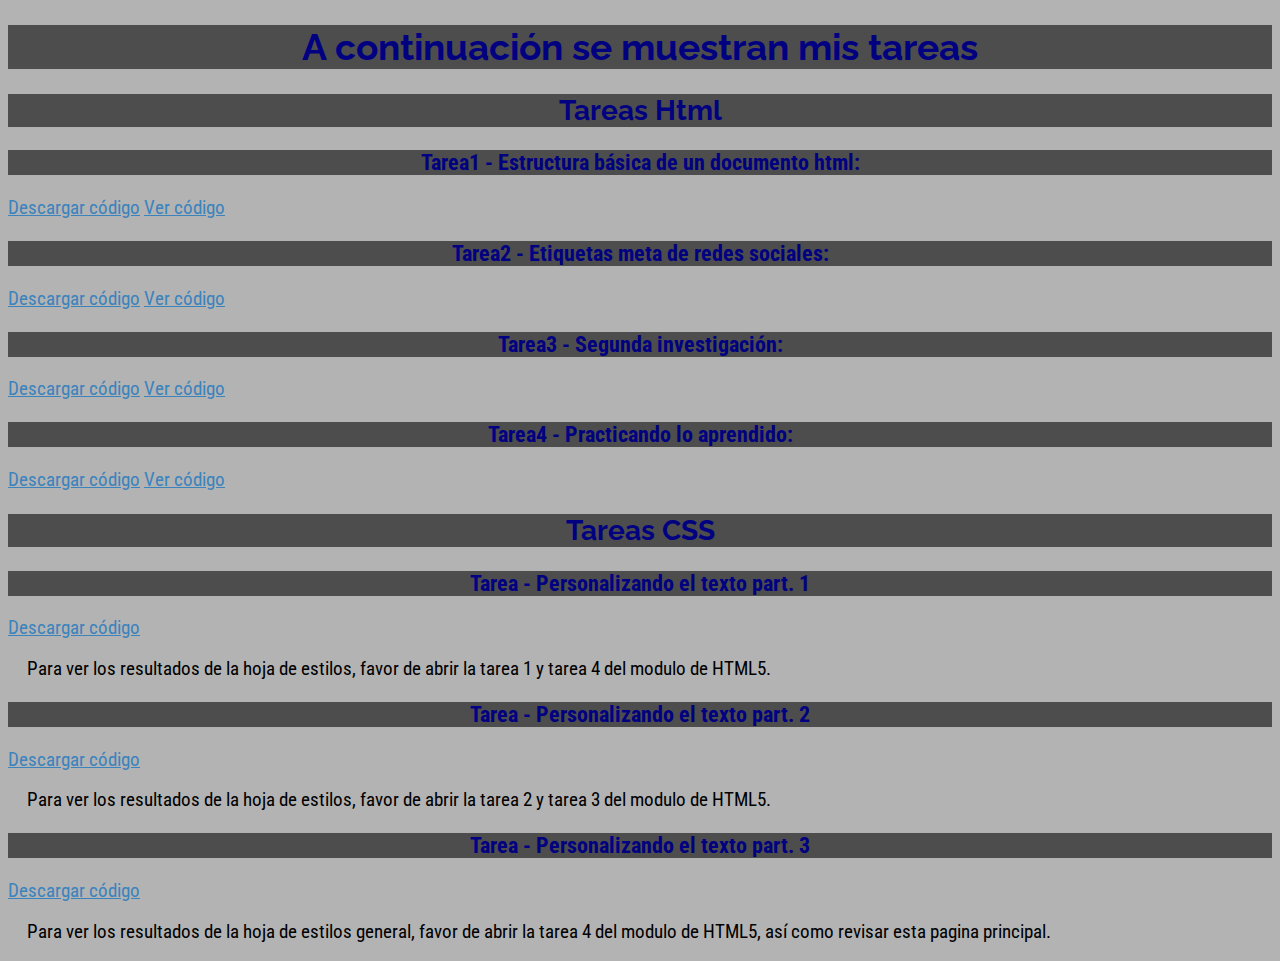
<file: index.html>
<!DOCTYPE html>
<html lang="es">
<head>
    <meta charset="UTF-8">
    <meta http-equiv="X-UA-Compatible" content="IE=edge">
    <meta name="viewport" content="width=device-width, initial-scale=1.0">
    <meta name=”author” content=Antonio Arzola” />
    <meta name=”description” content=”Se muestra la página principal de mi cuenta de github” />

    <!--Invocando mi hoja de estilos-->        
    <link rel="stylesheet" href="1Tareas-html/css/EstilosGeneral.css" />
    <title>Mis Tareas</title>
</head>
<body>
    <h1>
        A continuación se muestran mis tareas
    </h1>


<!--Módulo 1, HTML5-->
    <h2>
Tareas Html
</h2>

<!-- Tarea 1-->
<h3>
    Tarea1 - Estructura básica de un documento html:
</h3>
<a href="1Tareas-html/tarea1index.html" download="" role="button">Descargar código</a>
<a href="1Tareas-html/tarea1index.html">Ver código</a>

<!-- Tarea 2-->
<h3>
    Tarea2 - Etiquetas meta de redes sociales:
</h3>
<a href="1Tareas-html/tarea2index.html" download="" role="button">Descargar código</a>
<a href="1Tareas-html/tarea2index.html">Ver código</a>

<!-- Tarea 3-->
<h3>
    Tarea3 - Segunda investigación:
</h3>
<a href="1Tareas-html/investigacion2.html" download="" role="button">Descargar código</a>
<a href="1Tareas-html/investigacion2.html">Ver código</a>

<!-- Tarea 4-->
<h3>
    Tarea4 - Practicando lo aprendido:
</h3>
<a href="1Tareas-html/tarea2.html" download="" role="button">Descargar código</a>
<a href="1Tareas-html/tarea2.html">Ver código</a>

<!--Módulo 2. Cascading style sheets (CSS)-->
<h2>
    Tareas CSS
    </h2>
    
    <!-- Tarea 1 part.1-->
    <h3>
        Tarea - Personalizando el texto part. 1
    </h3>
    <a href="1Tareas-html/css/PrimeraHoja.css" download="" role="button">Descargar código</a>
    <p>
        Para ver los resultados de la hoja de estilos, favor de abrir la tarea 1 y tarea 4 del modulo de HTML5.
    </p>
    
<!-- Tarea 1 part.2-->
<h3>
    Tarea - Personalizando el texto part. 2
</h3>
<a href="1Tareas-html/css/EstilosGeneral.css" download="" role="button">Descargar código</a>
<p>
    Para ver los resultados de la hoja de estilos, favor de abrir la tarea 2 y tarea 3 del modulo de HTML5.
</p>

<!-- Tarea 2-->
<h3>
    Tarea - Personalizando el texto part. 3
</h3>
<a href="1Tareas-html/css/EstilosGeneral.css" download="" role="button">Descargar código</a>
<p>
    Para ver los resultados de la hoja de estilos general, favor de abrir la tarea 4 del modulo de HTML5, así como revisar esta pagina principal.
</p>

</body>
</html>
</file>
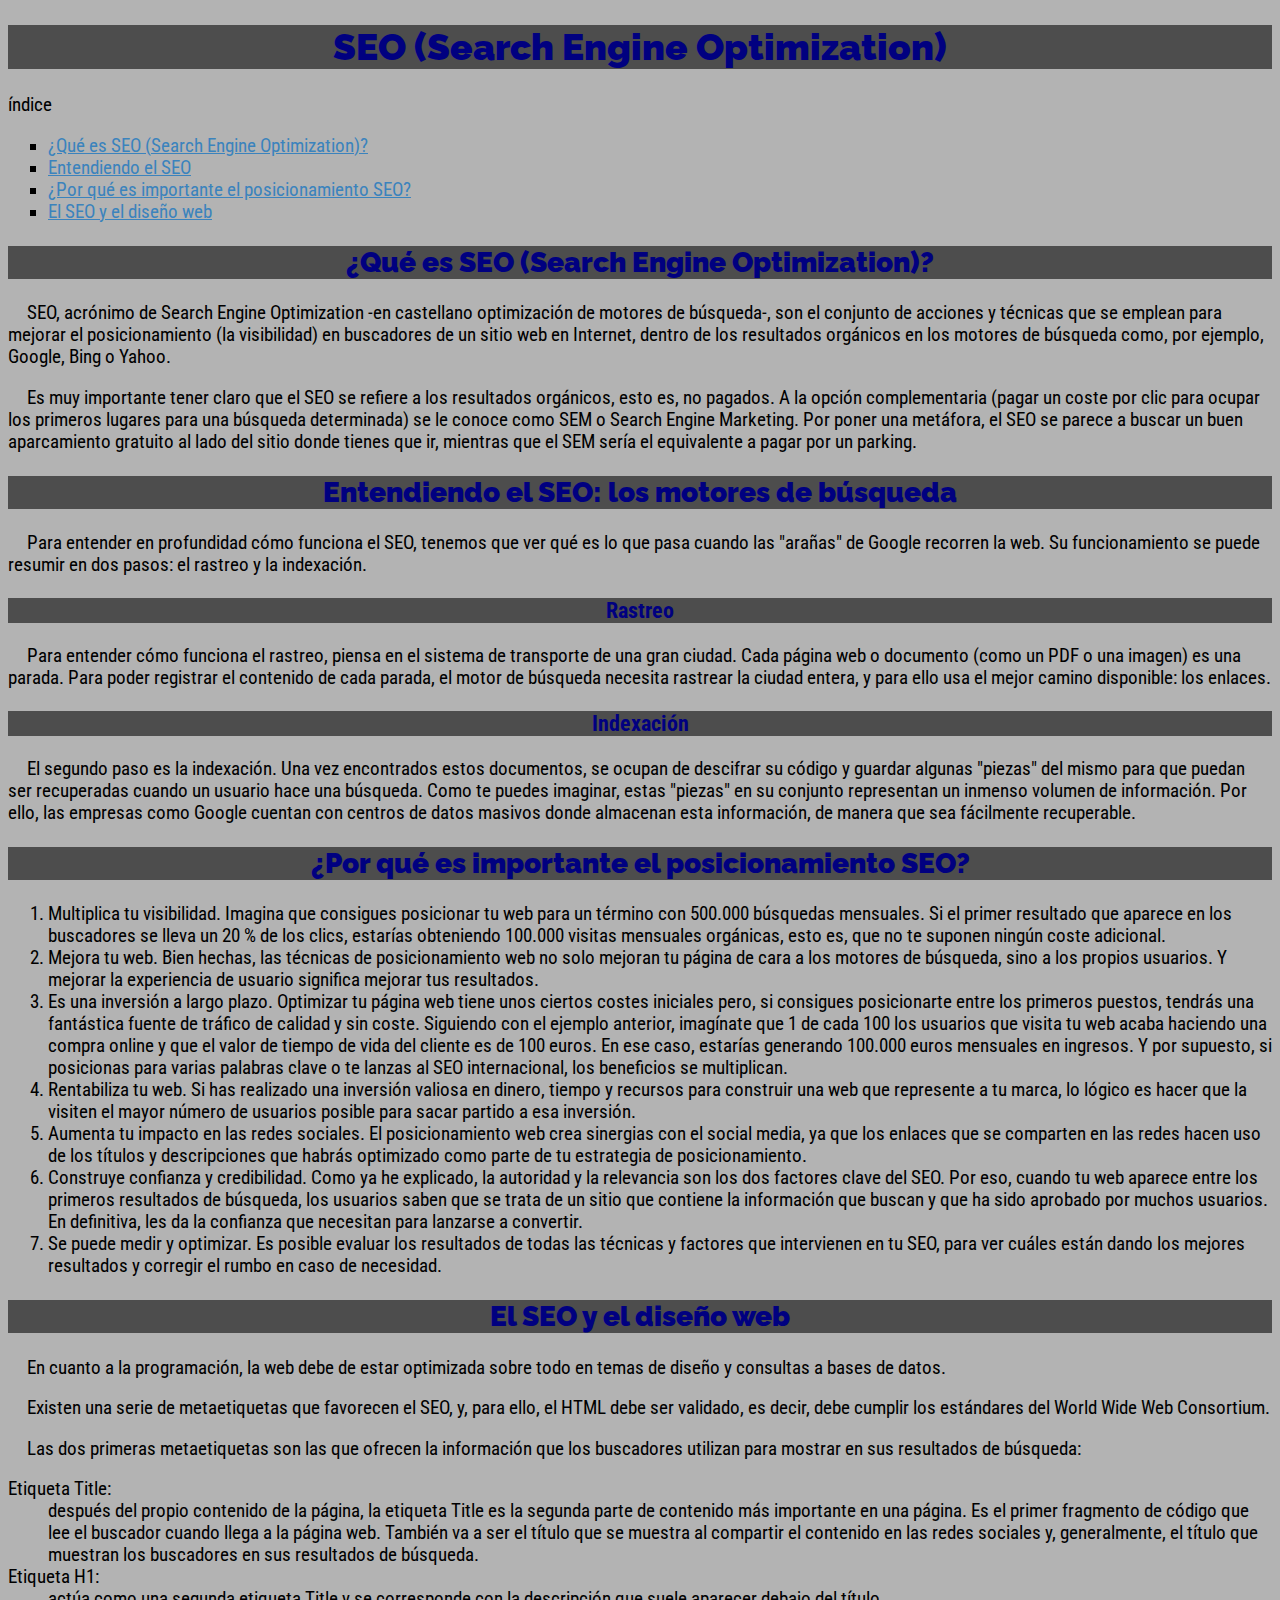
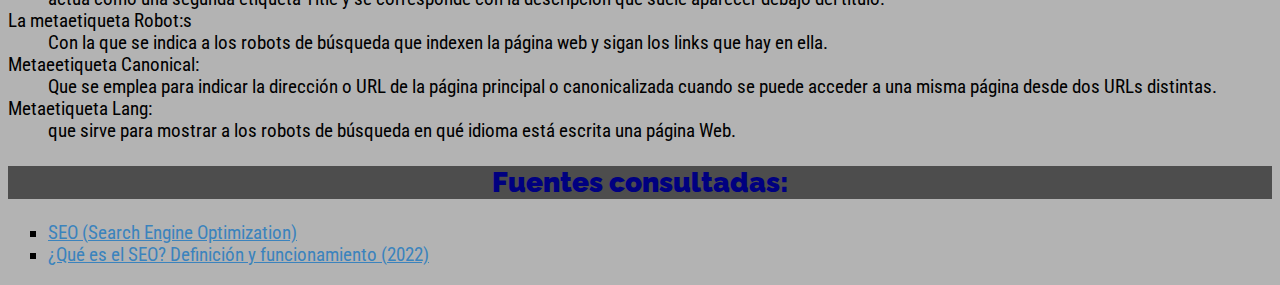
<file: 1Tareas-html/investigacion2.html>
<!DOCTYPE html>
<html lang="es">
<head>
    <meta charset="UTF-8">
    <meta http-equiv="X-UA-Compatible" content="IE=edge">
    <meta name="viewport" content="width=device-width, initial-scale=1.0">
    <meta name=”author” content=Antonio Arzola” />
        <meta name=”description” content=”Se muestra la página de mi investigación sobre los SEO” />

    <!--Invocando mi hoja de estilos-->    
    <link rel="stylesheet" href="css/EstilosGeneral.css"/>
        <title>SEO (Search Engine Optimization)</title>
</head>
<body>
    <header>
<h1>
    <strong>
        SEO (Search Engine Optimization)
    </strong>    
</h1>
índice
<nav>
    <ul>
        <li>
            <a href="#1">
                ¿Qué es SEO (Search Engine Optimization)?
            </a>
        </li>
        <li>
            <a href="#2">
                Entendiendo el SEO
            </a>
        </li>
        <li>
            <a href="#3">
                ¿Por qué es importante el posicionamiento SEO?
            </a>
        </li>
        <li>
            <a href="#4">
                El SEO y el diseño web
            </a>
        </li>       
    </ul>       
</nav>    
</header>
    <main>
<h2 id="1">
    <strong>
        ¿Qué es SEO (Search Engine Optimization)?
    </strong>
</h2>
<p>
    SEO, acrónimo de Search Engine Optimization -en castellano optimización de motores de búsqueda-, son el conjunto de acciones y técnicas que se emplean para mejorar el posicionamiento (la visibilidad) en buscadores de un sitio web en Internet, dentro de los resultados orgánicos en los motores de búsqueda como, por ejemplo, Google, Bing o Yahoo.
</p>    
<p>
    Es muy importante tener claro que el SEO se refiere a los resultados orgánicos, esto es, no pagados. A la opción complementaria (pagar un coste por clic para ocupar los primeros lugares para una búsqueda determinada) se le conoce como SEM o Search Engine Marketing. Por poner una metáfora, el SEO se parece a buscar un buen aparcamiento gratuito al lado del sitio donde tienes que ir, mientras que el SEM sería el equivalente a pagar por un parking.
</p>
<h2 id="2">
    <strong>
    Entendiendo el SEO: los motores de búsqueda
</strong>
</h2>
<p>
    Para entender en profundidad cómo funciona el SEO, tenemos que ver qué es lo que pasa cuando las "arañas" de Google recorren la web. Su funcionamiento se puede resumir en dos pasos: el rastreo y la indexación.
</p>
<h3>
    Rastreo
</h3>
<p>
    Para entender cómo funciona el rastreo, piensa en el sistema de transporte de una gran ciudad. Cada página web o documento (como un PDF o una imagen) es una parada. Para poder registrar el contenido de cada parada, el motor de búsqueda necesita rastrear la ciudad entera, y para ello usa el mejor camino disponible: los enlaces.
</p>
<h3>
    Indexación
</h3>
<p>
    El segundo paso es la indexación. Una vez encontrados estos documentos, se ocupan de descifrar su código y guardar algunas "piezas" del mismo para que puedan ser recuperadas cuando un usuario hace una búsqueda. Como te puedes imaginar, estas "piezas" en su conjunto representan un inmenso volumen de información. Por ello, las empresas como Google cuentan con centros de datos masivos donde almacenan esta información, de manera que sea fácilmente recuperable.
</p>
<h2 id="3">
    <strong>
        ¿Por qué es importante el posicionamiento SEO?
    </strong>
</h2>
<ol>
    <li>
        Multiplica tu visibilidad. Imagina que consigues posicionar tu web para un término con 500.000 búsquedas mensuales. Si el primer resultado que aparece en los buscadores se lleva un 20 % de los clics, estarías obteniendo 100.000 visitas mensuales orgánicas, esto es, que no te suponen ningún coste adicional.
    </li>
<li>
    Mejora tu web. Bien hechas, las técnicas de posicionamiento web no solo mejoran tu página de cara a los motores de búsqueda, sino a los propios usuarios. Y mejorar la experiencia de usuario significa mejorar tus resultados.
</li>
<li>
    Es una inversión a largo plazo. Optimizar tu página web tiene unos ciertos costes iniciales pero, si consigues posicionarte entre los primeros puestos, tendrás una fantástica fuente de tráfico de calidad y sin coste. Siguiendo con el ejemplo anterior, imagínate que 1 de cada 100 los usuarios que visita tu web acaba haciendo una compra online y que el valor de tiempo de vida del cliente es de 100 euros. En ese caso, estarías generando 100.000 euros mensuales en ingresos. Y por supuesto, si posicionas para varias palabras clave o te lanzas al SEO internacional, los beneficios se multiplican.
</li>
<li>
    Rentabiliza tu web. Si has realizado una inversión valiosa en dinero, tiempo y recursos para construir una web que represente a tu marca, lo lógico es hacer que la visiten el mayor número de usuarios posible para sacar partido a esa inversión.
</li>
<li>
    Aumenta tu impacto en las redes sociales. El posicionamiento web crea sinergias con el social media, ya que los enlaces que se comparten en las redes hacen uso de los títulos y descripciones que habrás optimizado como parte de tu estrategia de posicionamiento.
</li>
<li>
    Construye confianza y credibilidad. Como ya he explicado, la autoridad y la relevancia son los dos factores clave del SEO. Por eso, cuando tu web aparece entre los primeros resultados de búsqueda, los usuarios saben que se trata de un sitio que contiene la información que buscan y que ha sido aprobado por muchos usuarios. En definitiva, les da la confianza que necesitan para lanzarse a convertir.
</li>
<li>
    Se puede medir y optimizar. Es posible evaluar los resultados de todas las técnicas y factores que intervienen en tu SEO, para ver cuáles están dando los mejores resultados y corregir el rumbo en caso de necesidad.
</li>
</ol>

<h2 id="4">
    <strong>
        El SEO y el diseño web
    </strong>
</h2>
<p>
    En cuanto a la programación, la web debe de estar optimizada sobre todo en temas de diseño y consultas a bases de datos.
</p>
<p>
    Existen una serie de metaetiquetas que favorecen el SEO, y, para ello, el HTML debe ser validado, es decir, debe cumplir los estándares del World Wide Web Consortium.
</p>
<p>
    Las dos primeras metaetiquetas son las que ofrecen la información que los buscadores utilizan para mostrar en sus resultados de búsqueda:
</p>
<dl>
    <dt>
        Etiqueta Title: 
    </dt>
<dd>
    después del propio contenido de la página, la etiqueta Title es la segunda parte de contenido más importante en una página. Es el primer fragmento de código que lee el buscador cuando llega a la página web. También va a ser el título que se muestra al compartir el contenido en las redes sociales y, generalmente, el título que muestran los buscadores en sus resultados de búsqueda.
</dd>
<dt>
    Etiqueta H1: 
</dt>
<dd>
    actúa como una segunda etiqueta Title y se corresponde con la descripción que suele aparecer debajo del título.
</dd>
<dt>
    La metaetiqueta Robot:s
</dt>
<dd>
    Con la que se indica a los robots de búsqueda que indexen la página web y sigan los links que hay en ella.
</dd>
<dt>
    Metaeetiqueta Canonical:
</dt>
<dd>
    Que se emplea para indicar la dirección o URL de la página principal o canonicalizada cuando se puede acceder a una misma página desde dos URLs distintas.
</dd>
<dt>
    Metaetiqueta Lang:
</dt>
<dd>
    que sirve para mostrar a los robots de búsqueda en qué idioma está escrita una página Web.
</dd>
</dl>
</dl>
</main>
    <footer>
        <h2>
            <strong>
                Fuentes consultadas:
            </strong>
        </h2>
    <ul>
        <li>
            <a href="https://www.eleconomista.es/diccionario-de-economia/seo-search-engine-opt">
                SEO (Search Engine Optimization)
            </a>
        </li>
    <li>
        <a href="https://www.cyberclick.es/que-es/seo">
            ¿Qué es el SEO? Definición y funcionamiento (2022)
        </a>
    </li>
    </ul>
    </footer>
</body>
</html>
</file>
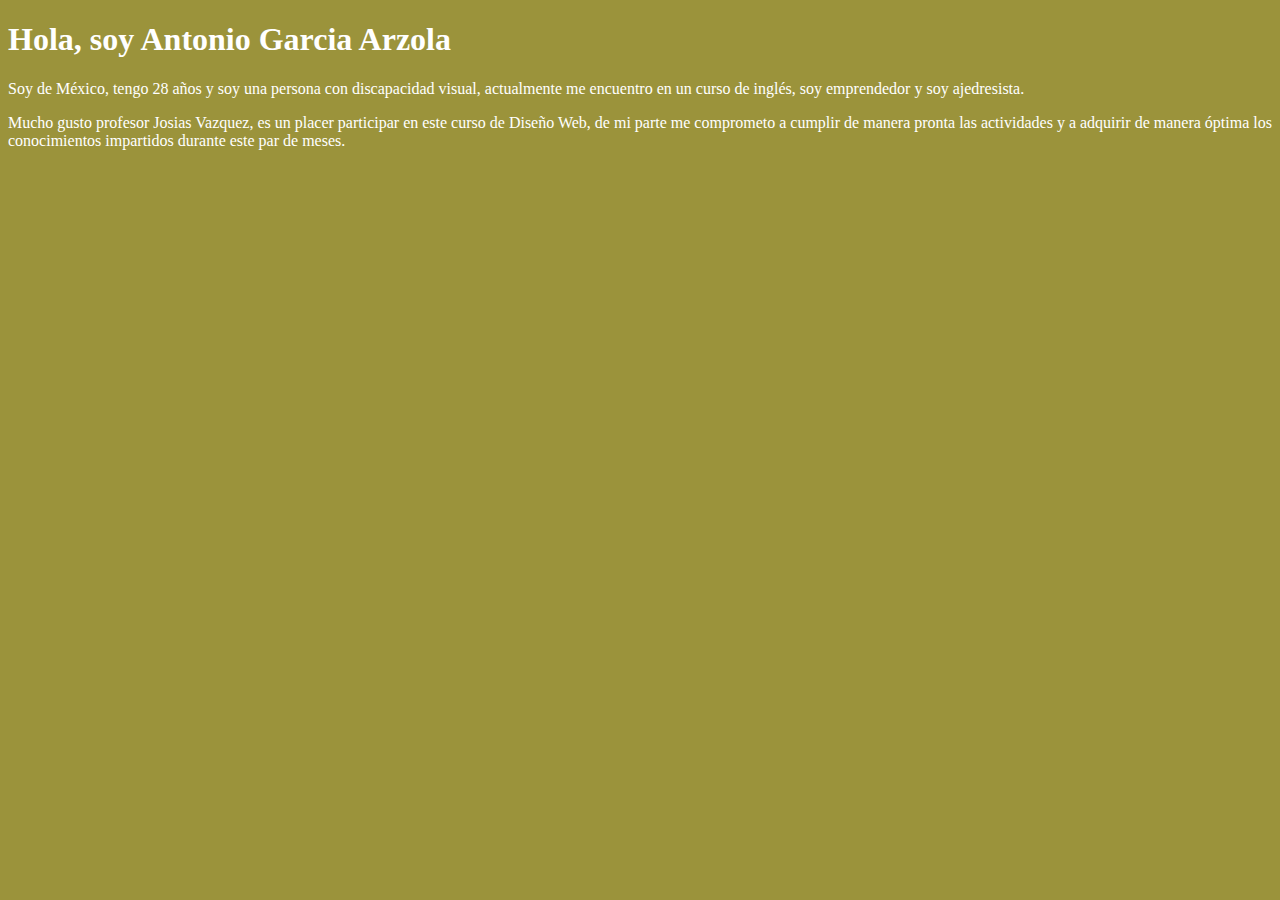
<file: 1Tareas-html/tarea1index.html>
<!DOCTYPE html>
<html lang="es">

<!-- Aqui comienza el head-->
<head>
    <meta charset="UTF-8">
        <meta name="viewport" content="width=device-width, initial-scale=1.0">

        <!--Invocando mi hoja de estilos-->        
        <link rel="stylesheet" href="css/PrimeraHoja.css" />
        <title>Mi presentación</title>
</head>

<!-- Aquí comienza el body-->
<body>
    <h1 class="text-center">
Hola, soy Antonio Garcia Arzola
    </h1>
<p>
    Soy de México, tengo 28 años y soy una persona con discapacidad visual, actualmente me encuentro en un curso de inglés, soy emprendedor y soy ajedresista.
</p>

    <p>
    Mucho gusto profesor Josias Vazquez, es un placer participar en este curso 
    de Diseño Web, de mi parte me comprometo a cumplir de manera pronta las actividades 
    y a adquirir de manera óptima los conocimientos impartidos durante este par de meses.  
</p>
</body>
</html>
</file>
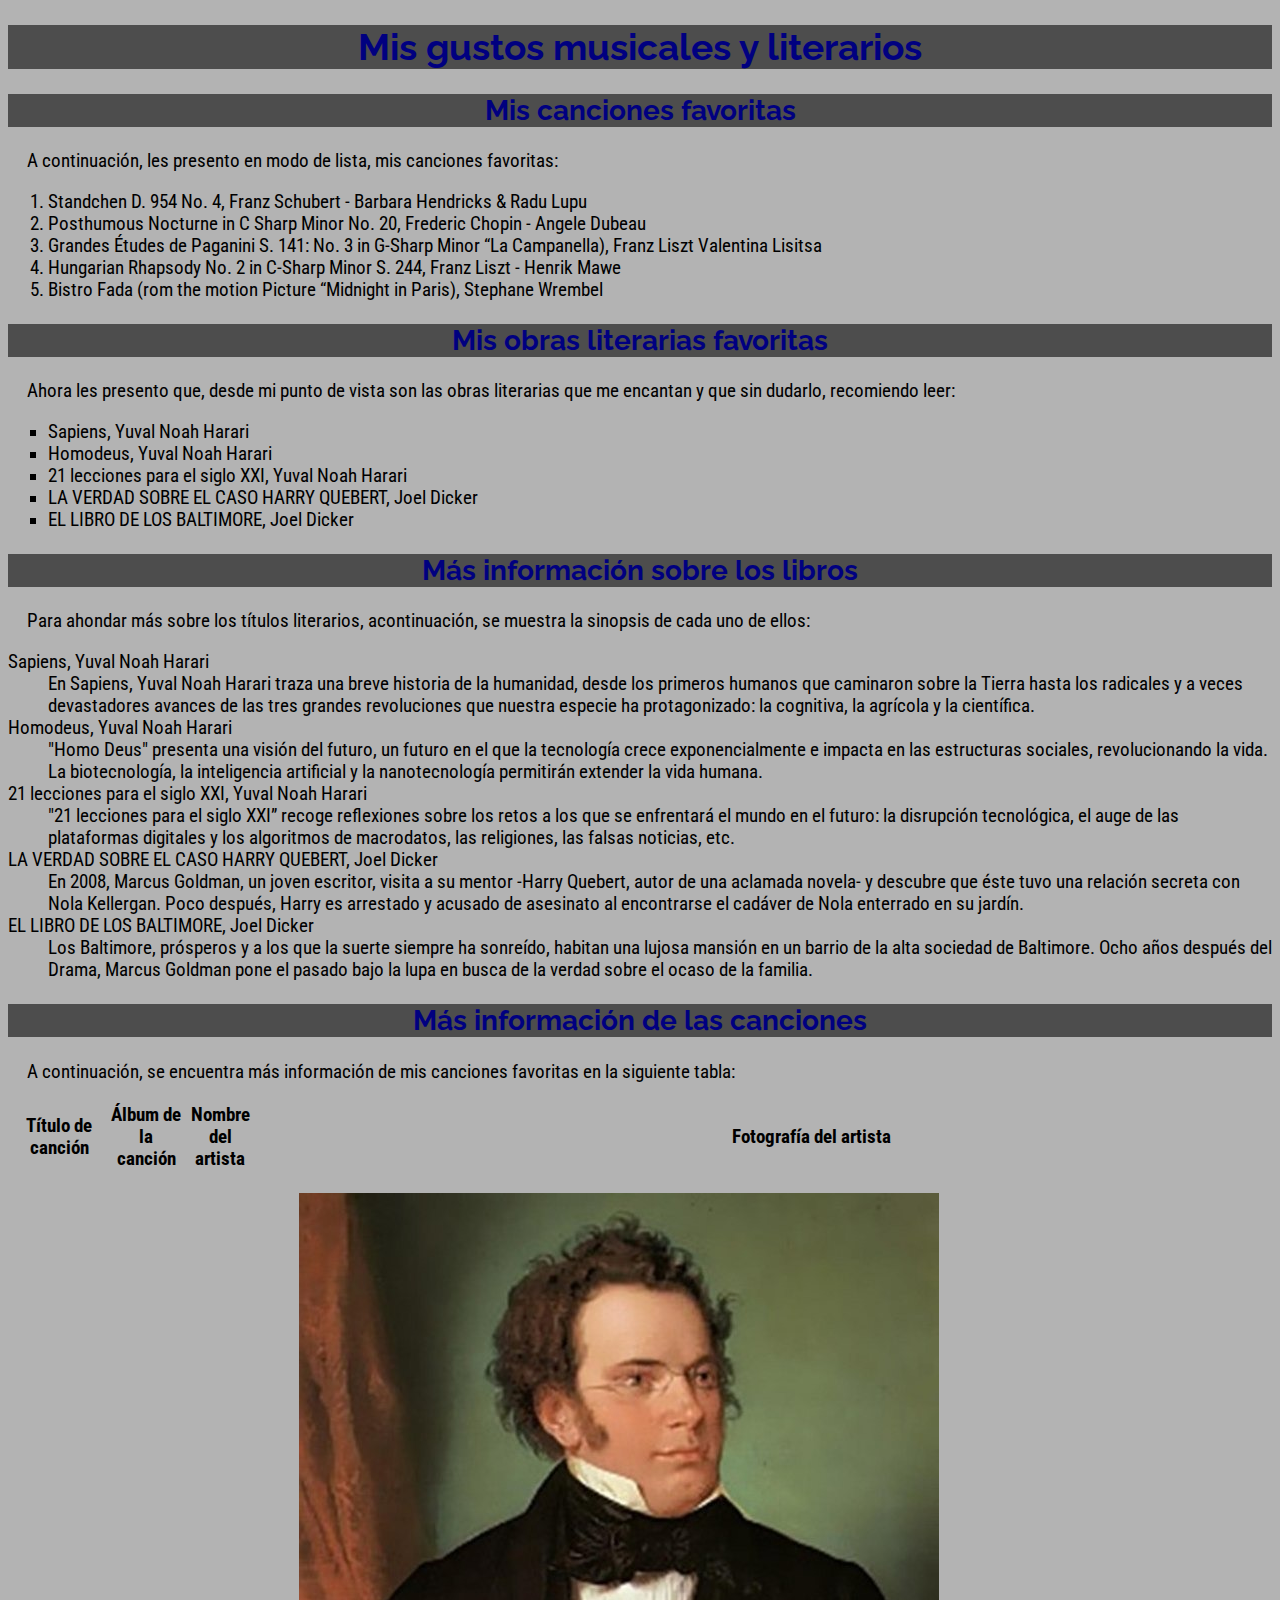
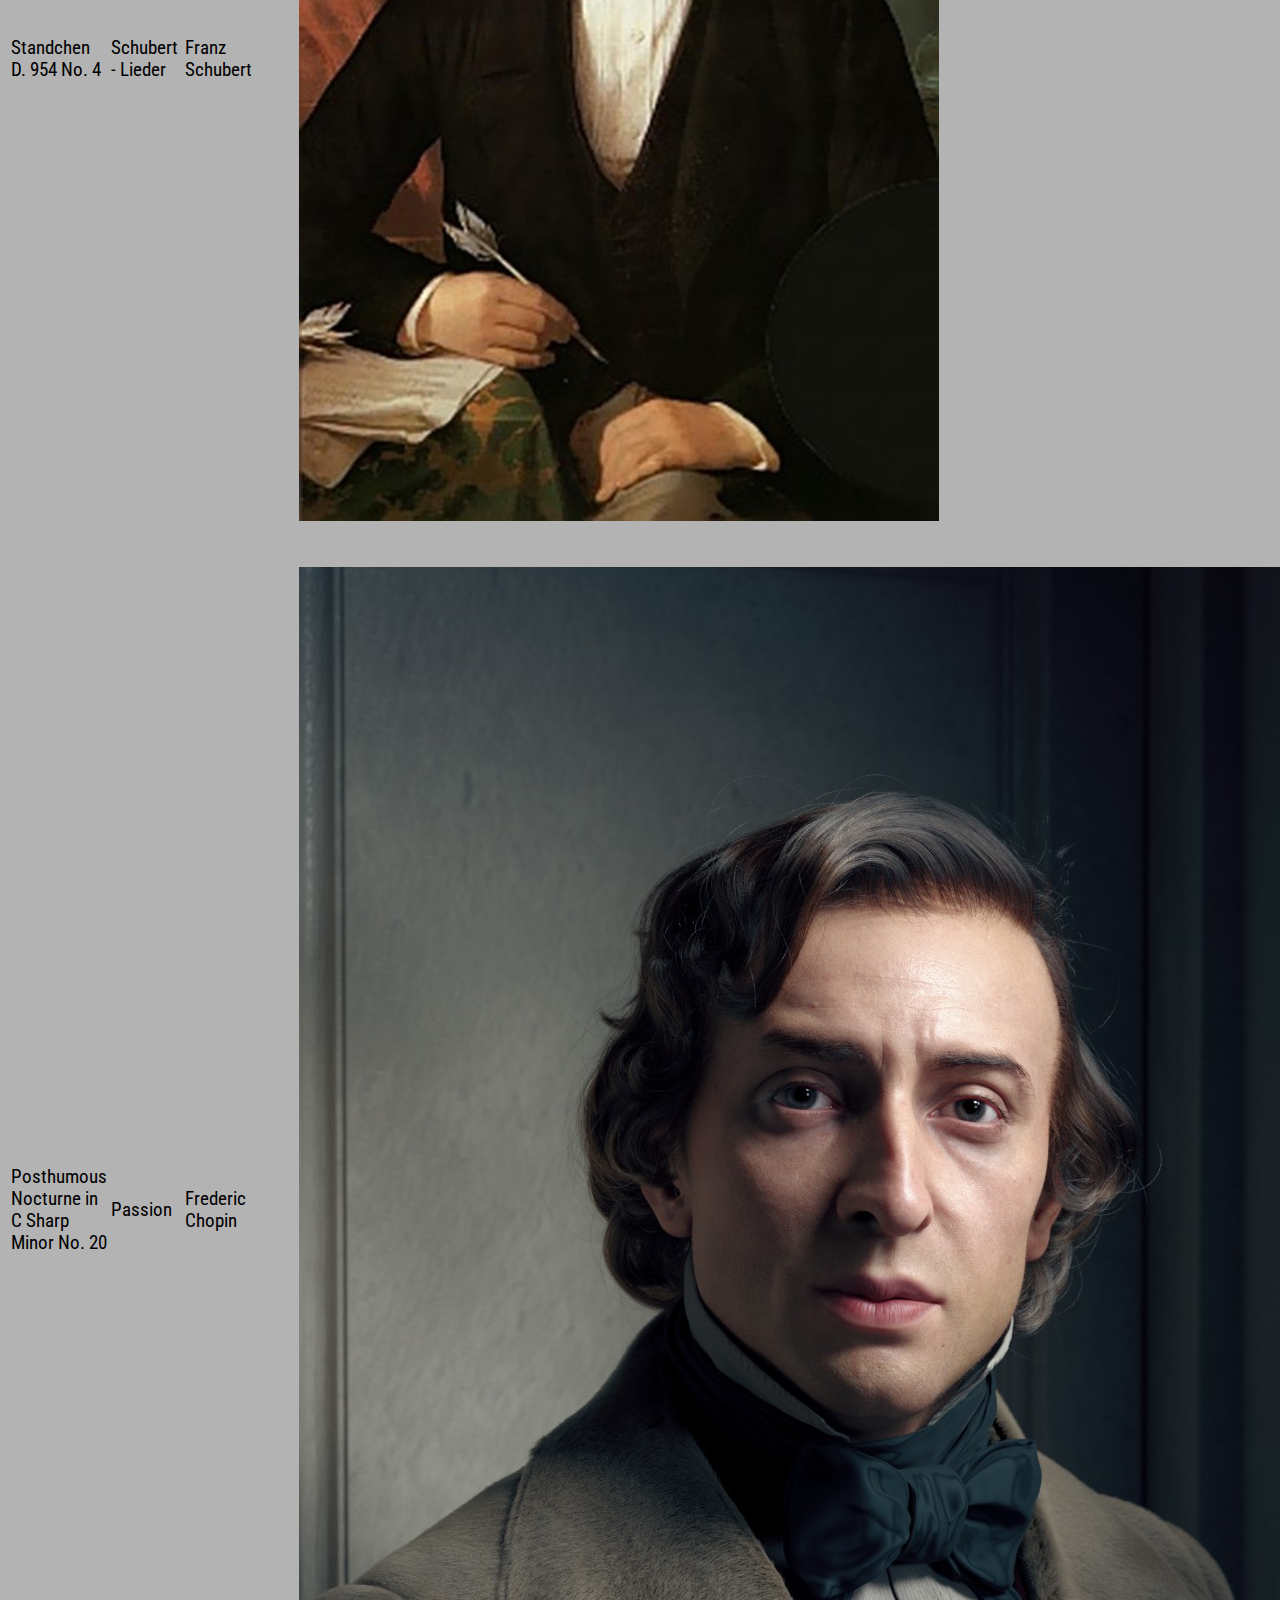
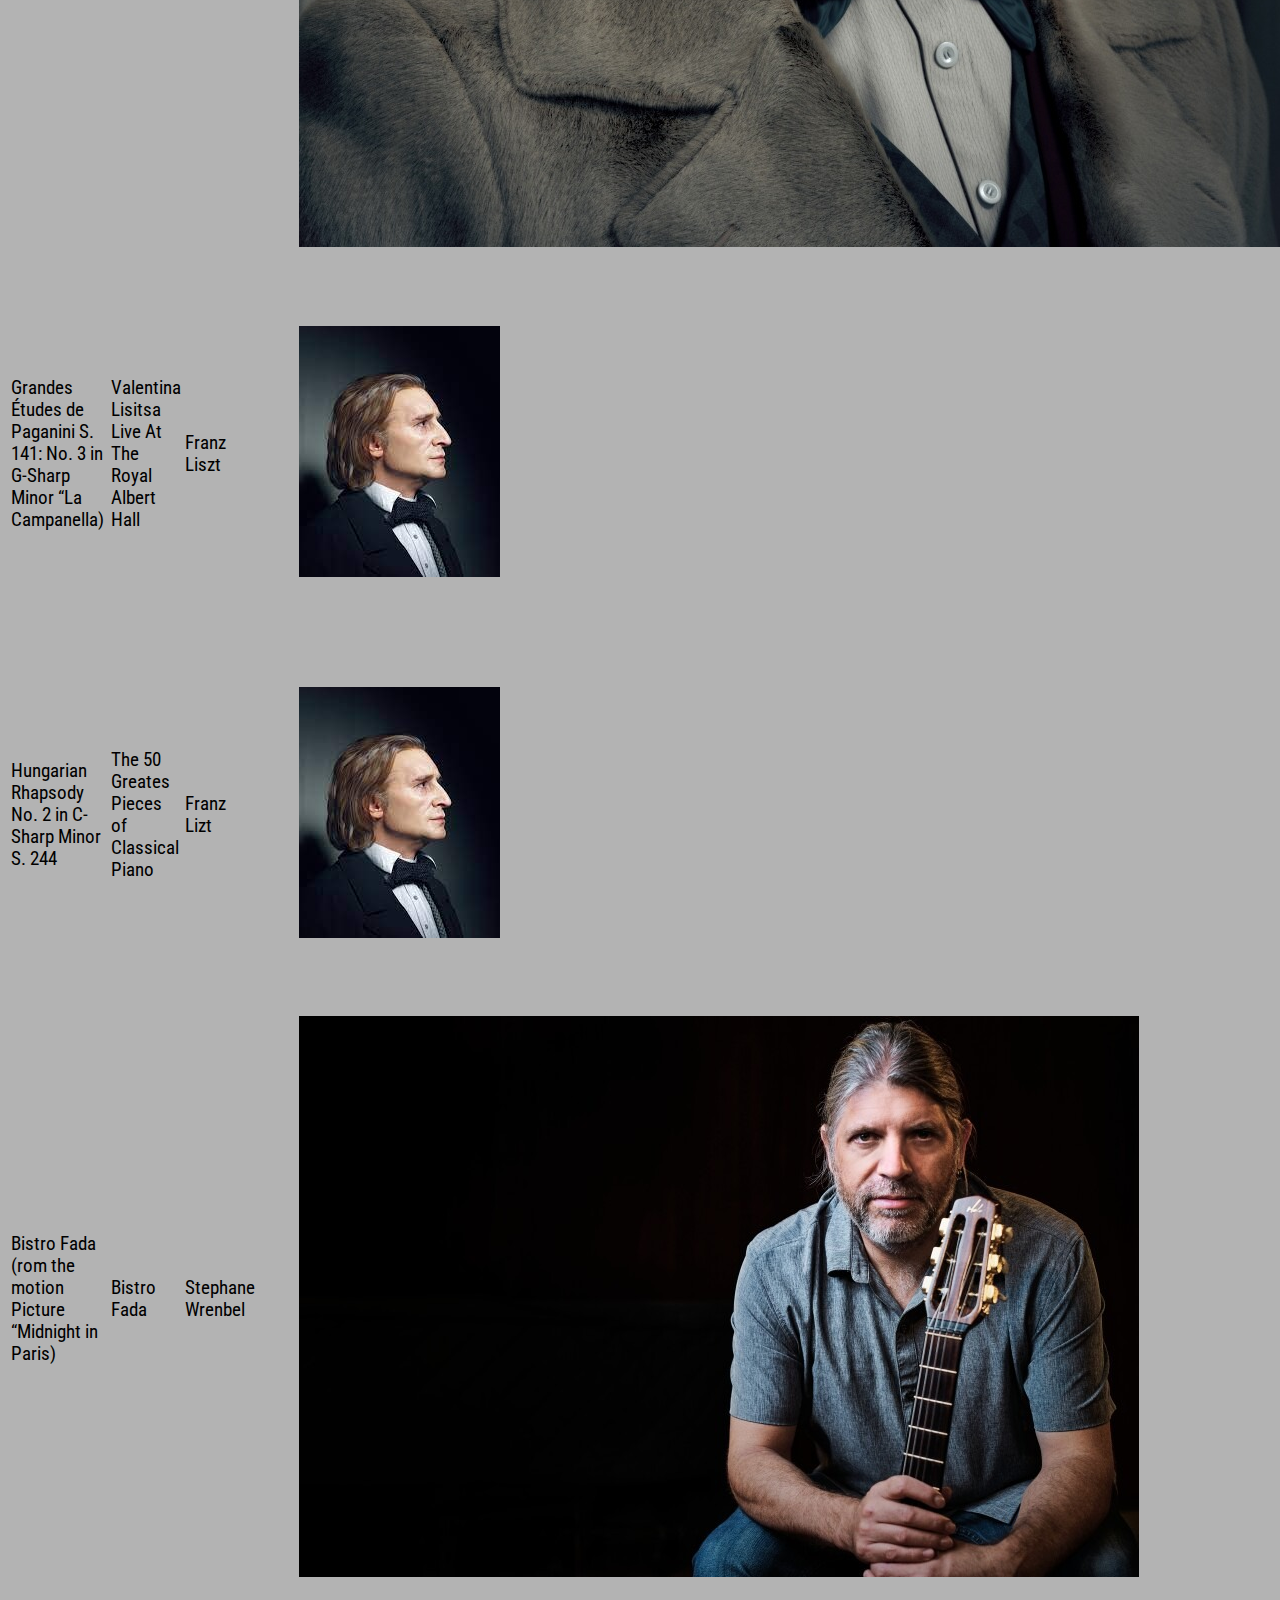
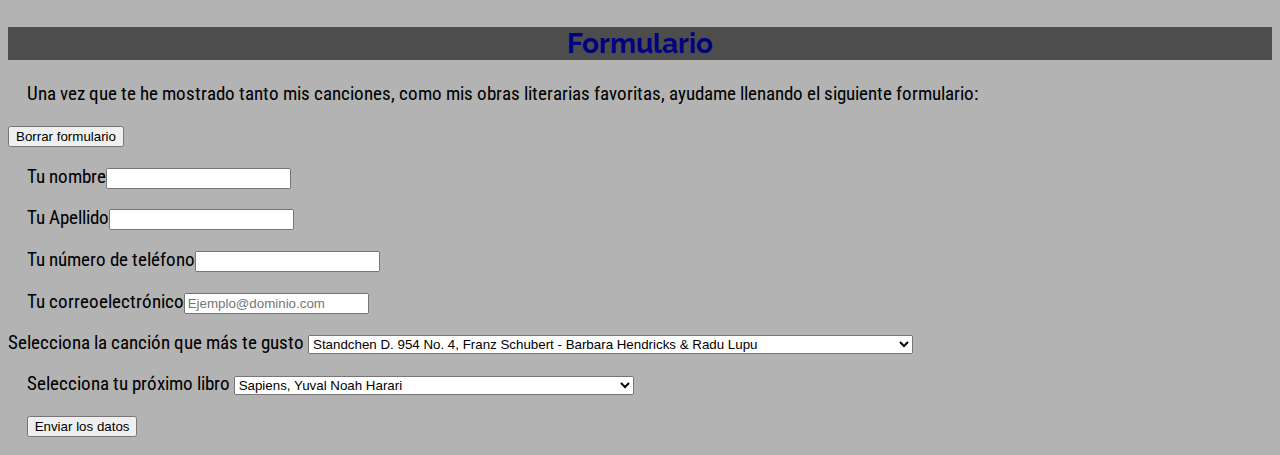
<file: 1Tareas-html/tarea2.html>
<!DOCTYPE html>
<html lang="es">
<head>
    <meta charset="UTF-8">
    <meta http-equiv="X-UA-Compatible" content="IE=edge">
    <meta name="viewport" content="width=device-width, initial-scale=1.0">
    <meta name=”author” content=Antonio Arzola” />
        <meta name=”description” content=”Se muestra mi Tarea 2 del módulo 1 html” />

    <!--Invocando mi hoja de estilos-->        
    <link rel="stylesheet" href="css/EstilosGeneral.css" />
        
        <title>Tarea 2</title>
</head>
<body>
    <h1>
        Mis gustos musicales y literarios
    </h1>
<h2>
    Mis canciones favoritas
</h2>
    <p>
A continuación, les presento en modo de lista, mis canciones favoritas:  
</p>

<!--Lista ordenada-->
<ol>
    <li>
        Standchen D. 954 No. 4, Franz Schubert - Barbara Hendricks & Radu Lupu
    </li>
<li>
    Posthumous Nocturne in C Sharp Minor No. 20, Frederic Chopin - Angele Dubeau  
</li>
<li>
    Grandes Études de Paganini S. 141: No. 3 in G-Sharp Minor “La Campanella), Franz Liszt Valentina Lisitsa
</li>
<li>
    Hungarian Rhapsody No. 2 in C-Sharp Minor S. 244, Franz Liszt - Henrik Mawe
</li>
<li>
    Bistro Fada (rom the motion Picture “Midnight in Paris), Stephane Wrembel
</li>
</ol>

<h2>
    Mis obras literarias favoritas
</h2>
<p>
Ahora les presento que, desde mi punto de vista son las obras literarias que me encantan y que sin dudarlo, recomiendo leer:
</p>
<!--Lista Desordenada-->
<ul>
    <li>
        Sapiens, Yuval Noah Harari  
    </li>
<li>
    Homodeus, Yuval Noah Harari 
</li>
<li>
    21 lecciones para el siglo XXI, Yuval Noah Harari 
</li>
<li>
    LA VERDAD SOBRE EL CASO HARRY QUEBERT, Joel Dicker
</li>
<li>
    EL LIBRO DE LOS BALTIMORE, Joel Dicker
</li>
</ul>

<h2>
    Más información sobre los libros
</h2>
<p>
    Para ahondar más sobre los títulos literarios, acontinuación, se muestra la sinopsis de cada uno de ellos:
</p>
<!--Lista descriptiva-->
<dl>
    <dt>
        Sapiens, Yuval Noah Harari  
    </dt>
<dd>
    En Sapiens, Yuval Noah Harari traza una breve historia de la humanidad, desde los primeros humanos que caminaron sobre la Tierra hasta los radicales y a veces devastadores avances de las tres grandes revoluciones que nuestra especie ha protagonizado: la cognitiva, la agrícola y la científica.
</dd>
<dt>
    Homodeus, Yuval Noah Harari 
</dt>
<dd>
    "Homo Deus" presenta una visión del futuro, un futuro en el que la tecnología crece exponencialmente e impacta en las estructuras sociales, revolucionando la vida. La biotecnología, la inteligencia artificial y la nanotecnología permitirán extender la vida humana.
</dd>
<dt>
    21 lecciones para el siglo XXI, Yuval Noah Harari 
</dt>
<dd>
    "21 lecciones para el siglo XXI” recoge reflexiones sobre los retos a los que se enfrentará el mundo en el futuro: la disrupción tecnológica, el auge de las plataformas digitales y los algoritmos de macrodatos, las religiones, las falsas noticias, etc.
</dd>
<dt>
    LA VERDAD SOBRE EL CASO HARRY QUEBERT, Joel Dicker
</dt>
<dd>
    En 2008, Marcus Goldman, un joven escritor, visita a su mentor -Harry Quebert, autor de una aclamada novela- y descubre que éste tuvo una relación secreta con Nola Kellergan. Poco después, Harry es arrestado y acusado de asesinato al encontrarse el cadáver de Nola enterrado en su jardín.
</dd>
<dt>
    EL LIBRO DE LOS BALTIMORE, Joel Dicker
</dt>
<dd>
    Los Baltimore, prósperos y a los que la suerte siempre ha sonreído, habitan una lujosa mansión en un barrio de la alta sociedad de Baltimore. Ocho años después del Drama, Marcus Goldman pone el pasado bajo la lupa en busca de la verdad sobre el ocaso de la familia.
</dd>
</dl>

<h2>
    Más información de las canciones
</h2>
<p>
    A continuación, se encuentra más información de mis canciones favoritas en la siguiente tabla:
</p>

<!--Tabla-->
<table>
    <thead>
<tr>
    <th scope="col">
        Título de canción
    </th>
<th scope="col">
    Álbum de la canción
</th>
<th scope="col">
    Nombre del artista
</th>
<th scope="col">
    Fotografía del artista
</th>
<th scope="col">
    Vídeo de la canción en youtube 
</th>
</tr>
    </thead>
<tbody>
<tr>
    <td>
        Standchen D. 954 No. 4
    </td>
<td>
    Schubert - Lieder
</td>
<td>
    Franz Schubert 
</td>
<td>
    <figure>
    <img src="img/FransSchubert.jpg" class="d-block w-100" alt="Se observa un retrato de Franz Schubert, el cual está sentado de lado en una silla, en frente de una mesa, el cual está recargado sobre su lado derecho y sosteniendo una pluma, sobre la mesa hay una partitura" />
</figure>
</td>
<td>
    <figure>
    <iframe width="560" height="315" src="https://www.youtube.com/embed/DkrCF4MrLXE" title="YouTube video player" frameborder="0" allow="accelerometer; autoplay; clipboard-write; encrypted-media; gyroscope; picture-in-picture" allowfullscreen></iframe>
</figure>
</td>
</tr>
<tr>
    <td>
        Posthumous Nocturne in C Sharp Minor No. 20
    </td>
<td>
Passion    
</td>
<td>
    Frederic Chopin 
</td>
<td>
    <figure>
    <img src="img/FredericChopin.jpg" class="d-block w-100" alt="Se muestra el retrato de Frederic Chopin, el cual esta vestido de gala, tiene cabello color castaño al cuelloy barba partida, sus ojos son de color azul." />
</figure>
</td>
<td>
<figure>
    <iframe width="560" height="315" src="https://www.youtube.com/embed/K307q5WuCF0" title="YouTube video player" frameborder="0" allow="accelerometer; autoplay; clipboard-write; encrypted-media; gyroscope; picture-in-picture" allowfullscreen></iframe>
</figure>
</td>
</tr>
<tr>
    <td>
        Grandes Études de Paganini S. 141: No. 3 in G-Sharp Minor “La Campanella)
    </td>
<td>
    Valentina Lisitsa Live At The Royal Albert Hall 
</td>
<td>
    Franz Liszt 
</td>
<td>
    <figure>
        <img src="img/Framzliszt.jpg" class="d-block w-100" alt="Se observa un retrato de Franz Liszt, el cual está vestido de gala, con un moño a cuadros, cabello largo castaño claro peinado hacia atrás y es de tez clara." />
    </figure>
</td>
<td>
    <figure>
        <iframe width="560" height="315" src="https://www.youtube.com/embed/dBwEXRz3A40" title="YouTube video player" frameborder="0" allow="accelerometer; autoplay; clipboard-write; encrypted-media; gyroscope; picture-in-picture" allowfullscreen></iframe>
    </figure>
</td>
</tr>
<tr>
    <td>
        Hungarian Rhapsody No. 2 in C-Sharp Minor S. 244
    </td>
<td>
    The 50 Greates Pieces of Classical Piano 
</td>
<td>
    Franz Lizt
</td>
<td>
    <figure>
        <img src="img/Framzliszt.jpg" class="d-block w-100" alt="Se observa un retrato de Franz Liszt, el cual está vestido de gala, con un moño a cuadros, cabello largo castaño claro peinado hacia atrás y es de tez clara."/>
    </figure>
</td>
<td>
    <figure>
        <iframe width="560" height="315" src="https://www.youtube.com/embed/i1FkLoydrJU" title="YouTube video player" frameborder="0" allow="accelerometer; autoplay; clipboard-write; encrypted-media; gyroscope; picture-in-picture" allowfullscreen></iframe>
    </figure>
</td>
</tr>
<tr>
    <td>
        Bistro Fada (rom the motion Picture “Midnight in Paris)
    </td>
<td>
    Bistro Fada
</td>
<td>
    Stephane Wrenbel     
</td>
<TD>
    <figure>
        <img src="img/StephaneWrembrel.jpg" class="d-block w-100" alt="Se observa una foto de Stephane Wrembel, sentado de frente sobre un banco, el cual sujeta su guitarra del mástil, la cual es de cafe oscuro, esta vestido de jeans y una camisa de botones azul oscuro, es de cabello canoso y lleva el cabello recogido por una coleta y tiene barba cerrada."/>
    </figure>
</TD>
<td>
    <figure>
        <iframe width="560" height="315" src="https://www.youtube.com/embed/SWLJXnmzIDo" title="YouTube video player" frameborder="0" allow="accelerometer; autoplay; clipboard-write; encrypted-media; gyroscope; picture-in-picture" allowfullscreen></iframe>
    </figure>
</td>
</tr>
</tbody>
</table>

<h2>
    Formulario
</h2>
<p>
    Una vez que te he mostrado tanto mis canciones, como mis obras literarias favoritas, ayudame llenando el siguiente formulario:
</p>

<!--Formulario-->
<form>
    <input type="reset" value="Borrar formulario" />
    <p>
        <label>Tu nombre<input type="text" name="nombre" /></label>
    </p>    
    <p>
        <label>Tu Apellido<input type="text" name="apellido" /></label>
    </p>    
    <p>    
    <label>Tu número de teléfono<input type="tel name="telefono"></label>
</p>   
<p>
<p>
    <label>Tu correoelectrónico<input type="email" name="correo" placeholder="Ejemplo@dominio.com"></label>
</p>        

<label>Selecciona la canción que más te gusto
<select name="cancion">
<option selected>Standchen D. 954 No. 4, Franz Schubert - Barbara Hendricks & Radu Lupu</option>
<option>Posthumous Nocturne in C Sharp Minor No. 20, FFrederic Chopin - Angele Dubeau</option>
<option>Grandes Études de Paganini S. 141: No. 3 in G-Sharp Minor “La Campanella), ranz Liszt Valentina </option>
<option>Hungarian Rhapsody No. 2 in C-Sharp Minor S. 244, Franz Liszt - Henrik Mawe</option>
<option>Bistro Fada (rom the motion Picture “Midnight in Paris), Stephane Wrembel</option>
</select>
</label>
</p>
<p>
    <label>Selecciona tu próximo libro
<select name="libro">
<option selected>Sapiens, Yuval Noah Harari</option>
<option>Homodeus, Yuval Noah Harari</option>
<option>21 lecciones para el siglo XXI, Yuval Noah Harari</option>
<option>LA VERDAD SOBRE EL CASO HARRY QUEBERT, Joel Dicker</option>
<option>EL LIBRO DE LOS BALTIMORE, Joel Dicker</option>
</select>
    </label>
</p>
<p>
    <input type="submit" value="Enviar los datos" />
</p>
</form>
</body>
</html>
</file>
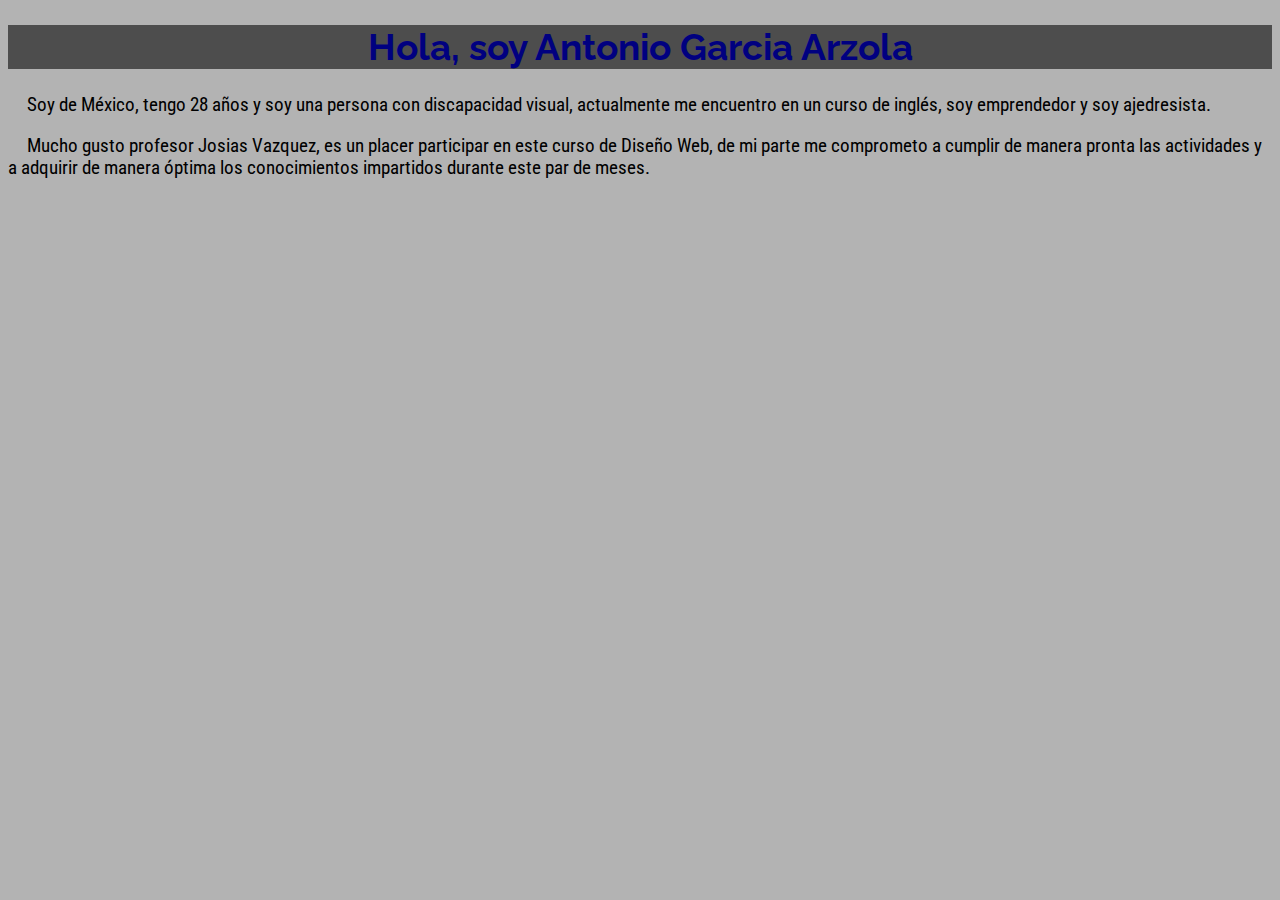
<file: 1Tareas-html/tarea2index.html>
<!DOCTYPE html>
<html lang="es">

<!-- Aqui comienza el head-->
<head>
    <meta charset="UTF-8">
        <meta name="viewport" content="width=device-width, initial-scale=1.0">
        <meta name=”author” content=Antonio Arzola” />
        <meta name=”description” content=”Esta página es mi presentación en html para el curso de diseño web” />

        <!-- Metatag opengraf -->
 
    <meta property=”og:type” content=”article” />
    <meta property=”og:title” content=”Mi perfil de Facebook” />
    <meta property=”og:description” content=”Se muestra mi perfil de la red social Facebook” />
    <meta property=”og:image” content=”LINK A LA IMAGEN DESTACADA” />
    <meta property=”og:url” content=”https://www.facebook.com/antoniogarciaarzola” />
    <meta property=”og:site_name” content=”Antonio Garcia Arzola” />

<!-- Metatag twitter cards-->

    <meta name=”twitter:title” content=”Mi perfil de Twitter”>
    <meta name=”twitter:description” content=”Se muestra mi perfil en la red social Twitter”>
    <meta name=”twitter:image” content=”LINK A LA IMAGEN DESTACADA”>
    <meta name=”twitter:site” content=”@antonio_garzola”>
    <meta name=”twitter:creator” content=”@antonio_garzola”>

    <!--Invocando mi hoja de estilos-->    
    <link rel="stylesheet" href="css/EstilosGeneral.css"/>
    <title>Mi presentación</title>
</head>

<!-- Aquí comienza el body-->
<body>
    <h1 class="text-center">
Hola, soy Antonio Garcia Arzola
    </h1>
<p>
    Soy de México, tengo 28 años y soy una persona con discapacidad visual, actualmente me encuentro en un curso de inglés, soy emprendedor y soy ajedresista.
</p>

    <p>
    Mucho gusto profesor Josias Vazquez, es un placer participar en este curso 
    de Diseño Web, de mi parte me comprometo a cumplir de manera pronta las actividades 
    y a adquirir de manera óptima los conocimientos impartidos durante este par de meses.  
</p>

</body>
</html>
</file>
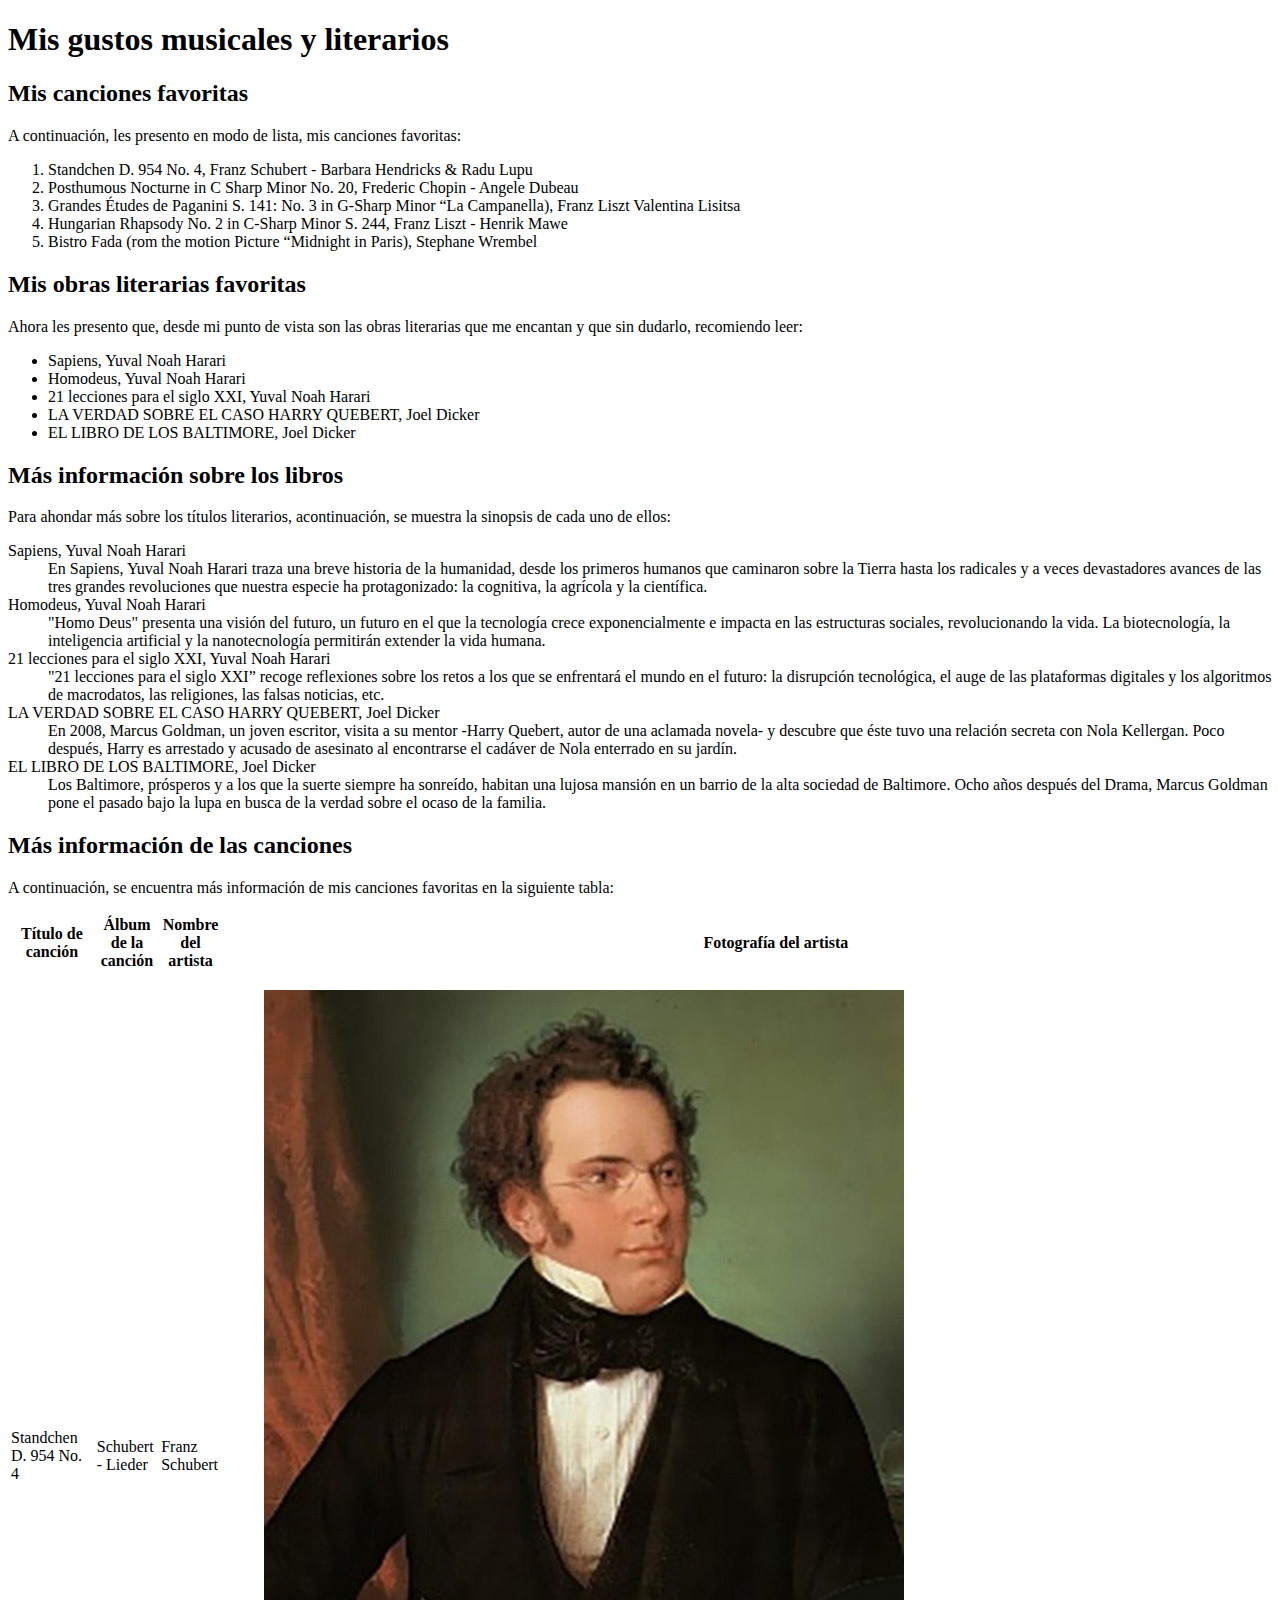
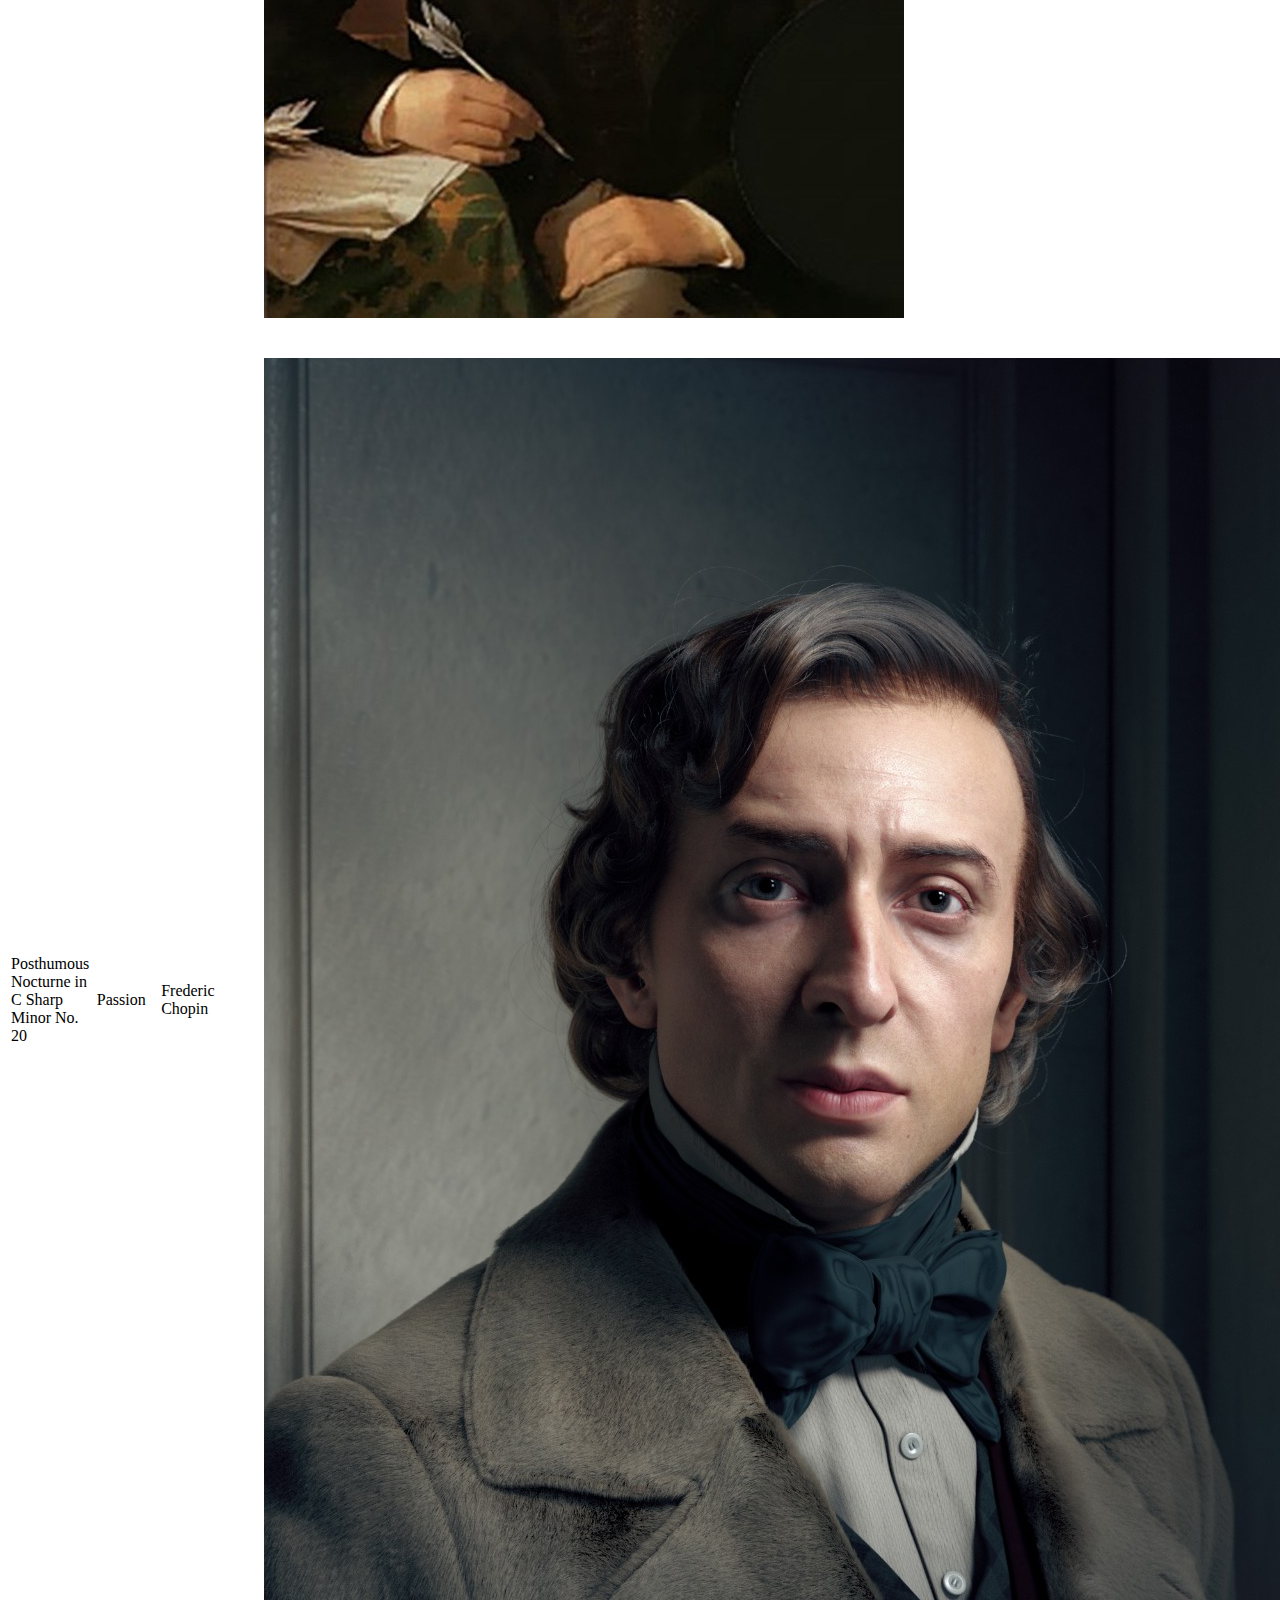
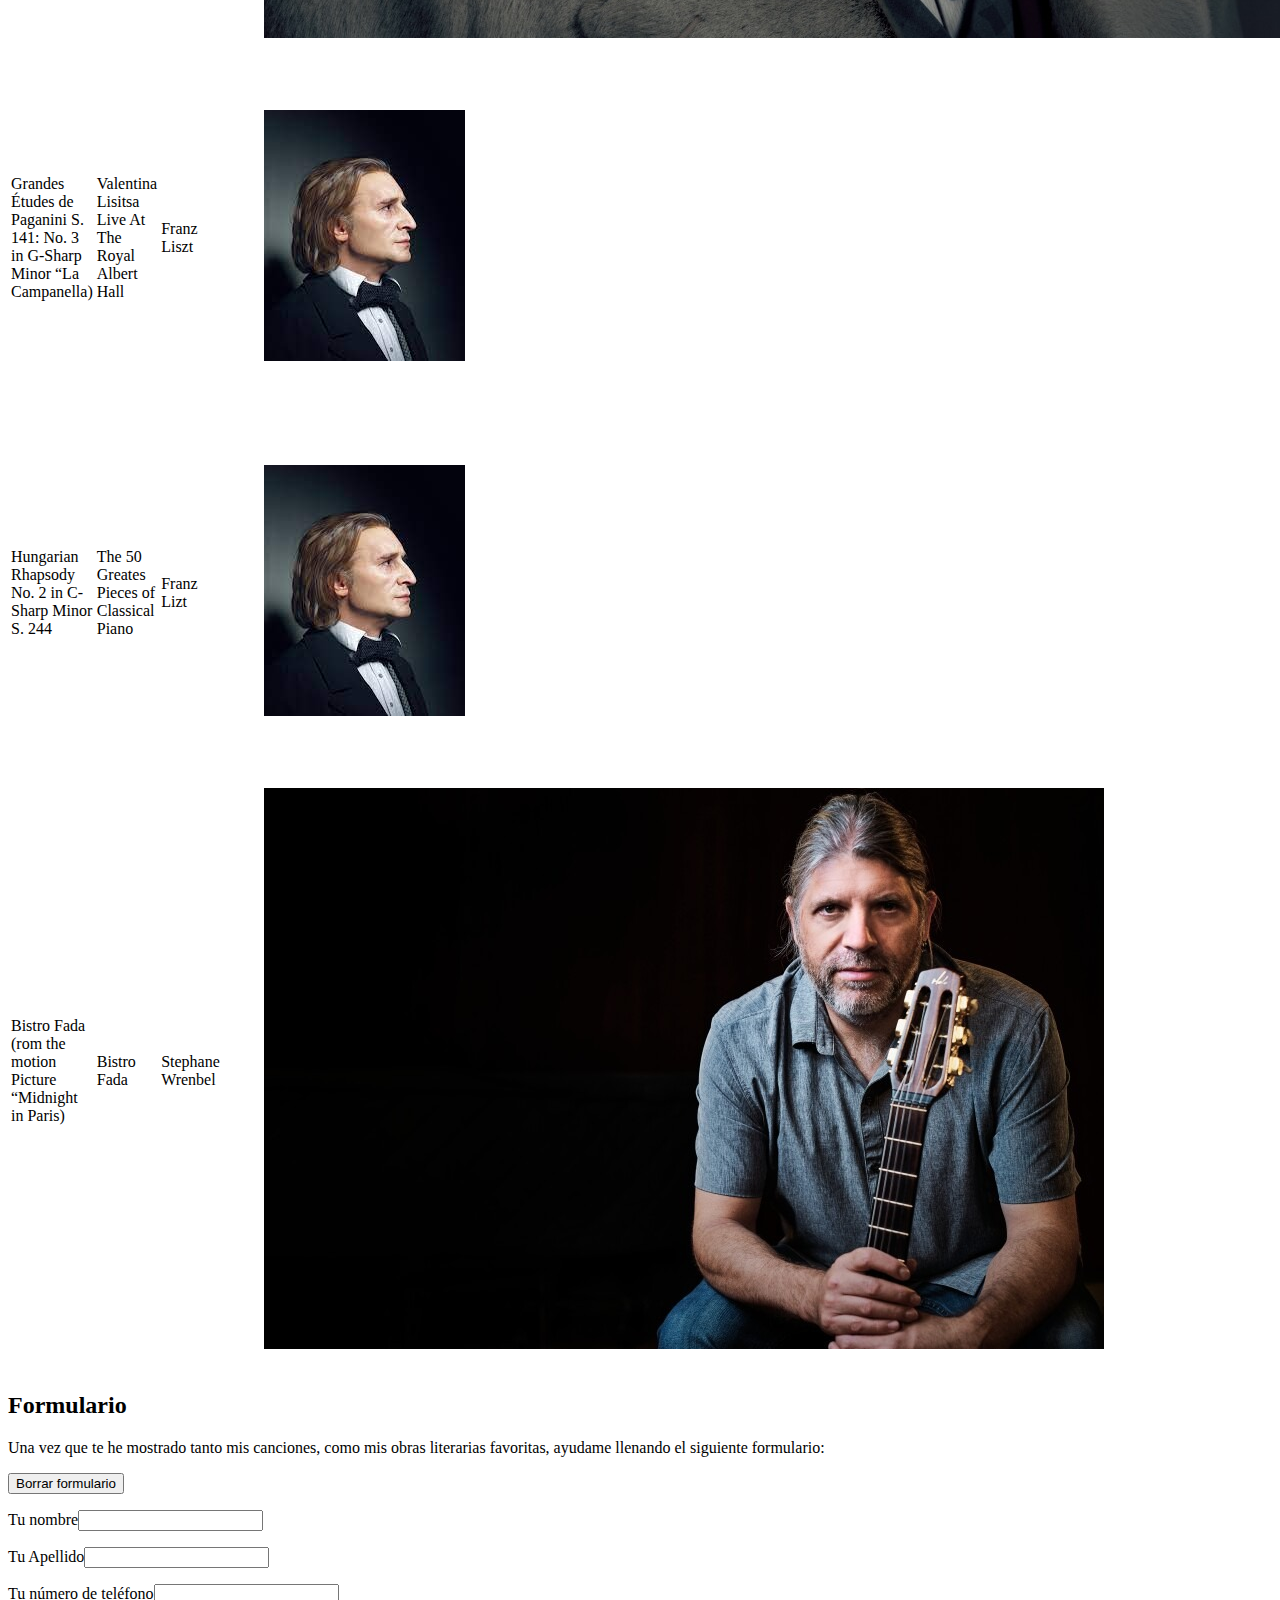
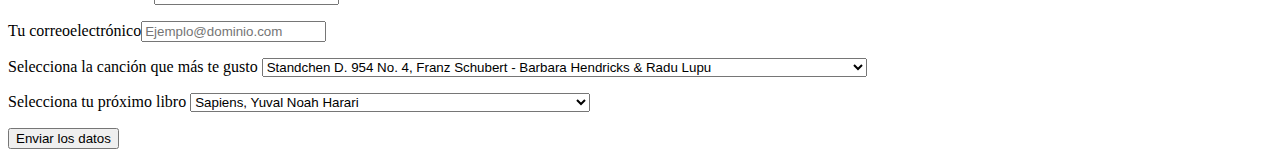
<file: 1Tareas-html/tarea2/tarea2.html>
<!DOCTYPE html>
<html lang="es">
<head>
    <meta charset="UTF-8">
    <meta http-equiv="X-UA-Compatible" content="IE=edge">
    <meta name="viewport" content="width=device-width, initial-scale=1.0">
    <meta name=”author” content=Antonio Arzola” />
        <meta name=”description” content=”Se muestra mi Tarea 2 del módulo 1 html” />

    <title>Tarea 2</title>
</head>
<body>
    <h1>
        Mis gustos musicales y literarios
    </h1>
<h2>
    Mis canciones favoritas
</h2>
    <p>
A continuación, les presento en modo de lista, mis canciones favoritas:  
</p>

<!--Lista ordenada-->
<ol>
    <li>
        Standchen D. 954 No. 4, Franz Schubert - Barbara Hendricks & Radu Lupu
    </li>
<li>
    Posthumous Nocturne in C Sharp Minor No. 20, Frederic Chopin - Angele Dubeau  
</li>
<li>
    Grandes Études de Paganini S. 141: No. 3 in G-Sharp Minor “La Campanella), Franz Liszt Valentina Lisitsa
</li>
<li>
    Hungarian Rhapsody No. 2 in C-Sharp Minor S. 244, Franz Liszt - Henrik Mawe
</li>
<li>
    Bistro Fada (rom the motion Picture “Midnight in Paris), Stephane Wrembel
</li>
</ol>

<h2>
    Mis obras literarias favoritas
</h2>
<p>
Ahora les presento que, desde mi punto de vista son las obras literarias que me encantan y que sin dudarlo, recomiendo leer:
</p>
<!--Lista Desordenada-->
<ul>
    <li>
        Sapiens, Yuval Noah Harari  
    </li>
<li>
    Homodeus, Yuval Noah Harari 
</li>
<li>
    21 lecciones para el siglo XXI, Yuval Noah Harari 
</li>
<li>
    LA VERDAD SOBRE EL CASO HARRY QUEBERT, Joel Dicker
</li>
<li>
    EL LIBRO DE LOS BALTIMORE, Joel Dicker
</li>
</ul>

<h2>
    Más información sobre los libros
</h2>
<p>
    Para ahondar más sobre los títulos literarios, acontinuación, se muestra la sinopsis de cada uno de ellos:
</p>
<!--Lista descriptiva-->
<dl>
    <dt>
        Sapiens, Yuval Noah Harari  
    </dt>
<dd>
    En Sapiens, Yuval Noah Harari traza una breve historia de la humanidad, desde los primeros humanos que caminaron sobre la Tierra hasta los radicales y a veces devastadores avances de las tres grandes revoluciones que nuestra especie ha protagonizado: la cognitiva, la agrícola y la científica.
</dd>
<dt>
    Homodeus, Yuval Noah Harari 
</dt>
<dd>
    "Homo Deus" presenta una visión del futuro, un futuro en el que la tecnología crece exponencialmente e impacta en las estructuras sociales, revolucionando la vida. La biotecnología, la inteligencia artificial y la nanotecnología permitirán extender la vida humana.
</dd>
<dt>
    21 lecciones para el siglo XXI, Yuval Noah Harari 
</dt>
<dd>
    "21 lecciones para el siglo XXI” recoge reflexiones sobre los retos a los que se enfrentará el mundo en el futuro: la disrupción tecnológica, el auge de las plataformas digitales y los algoritmos de macrodatos, las religiones, las falsas noticias, etc.
</dd>
<dt>
    LA VERDAD SOBRE EL CASO HARRY QUEBERT, Joel Dicker
</dt>
<dd>
    En 2008, Marcus Goldman, un joven escritor, visita a su mentor -Harry Quebert, autor de una aclamada novela- y descubre que éste tuvo una relación secreta con Nola Kellergan. Poco después, Harry es arrestado y acusado de asesinato al encontrarse el cadáver de Nola enterrado en su jardín.
</dd>
<dt>
    EL LIBRO DE LOS BALTIMORE, Joel Dicker
</dt>
<dd>
    Los Baltimore, prósperos y a los que la suerte siempre ha sonreído, habitan una lujosa mansión en un barrio de la alta sociedad de Baltimore. Ocho años después del Drama, Marcus Goldman pone el pasado bajo la lupa en busca de la verdad sobre el ocaso de la familia.
</dd>
</dl>

<h2>
    Más información de las canciones
</h2>
<p>
    A continuación, se encuentra más información de mis canciones favoritas en la siguiente tabla:
</p>

<!--Tabla-->
<table>
    <thead>
<tr>
    <th scope="col">
        Título de canción
    </th>
<th scope="col">
    Álbum de la canción
</th>
<th scope="col">
    Nombre del artista
</th>
<th scope="col">
    Fotografía del artista
</th>
<th scope="col">
    Vídeo de la canción en youtube 
</th>
</tr>
    </thead>
<tbody>
<tr>
    <td>
        Standchen D. 954 No. 4
    </td>
<td>
    Schubert - Lieder
</td>
<td>
    Franz Schubert 
</td>
<td>
    <figure>
    <img src="FransSchubert.jpg" class="d-block w-100" alt="Se observa un retrato de Franz Schubert, el cual está sentado de lado en una silla, en frente de una mesa, el cual está recargado sobre su lado derecho y sosteniendo una pluma, sobre la mesa hay una partitura" />
</figure>
</td>
<td>
    <figure>
    <iframe width="560" height="315" src="https://www.youtube.com/embed/DkrCF4MrLXE" title="YouTube video player" frameborder="0" allow="accelerometer; autoplay; clipboard-write; encrypted-media; gyroscope; picture-in-picture" allowfullscreen></iframe>
</figure>
</td>
</tr>
<tr>
    <td>
        Posthumous Nocturne in C Sharp Minor No. 20
    </td>
<td>
Passion    
</td>
<td>
    Frederic Chopin 
</td>
<td>
    <figure>
    <img src="FredericChopin.jpg" class="d-block w-100" alt="Se muestra el retrato de Frederic Chopin, el cual esta vestido de gala, tiene cabello color castaño al cuelloy barba partida, sus ojos son de color azul." />
</figure>
</td>
<td>
<figure>
    <iframe width="560" height="315" src="https://www.youtube.com/embed/K307q5WuCF0" title="YouTube video player" frameborder="0" allow="accelerometer; autoplay; clipboard-write; encrypted-media; gyroscope; picture-in-picture" allowfullscreen></iframe>
</figure>
</td>
</tr>
<tr>
    <td>
        Grandes Études de Paganini S. 141: No. 3 in G-Sharp Minor “La Campanella)
    </td>
<td>
    Valentina Lisitsa Live At The Royal Albert Hall 
</td>
<td>
    Franz Liszt 
</td>
<td>
    <figure>
        <img src="Framzliszt.jpg" class="d-block w-100" alt="Se observa un retrato de Franz Liszt, el cual está vestido de gala, con un moño a cuadros, cabello largo castaño claro peinado hacia atrás y es de tez clara." />
    </figure>
</td>
<td>
    <figure>
        <iframe width="560" height="315" src="https://www.youtube.com/embed/dBwEXRz3A40" title="YouTube video player" frameborder="0" allow="accelerometer; autoplay; clipboard-write; encrypted-media; gyroscope; picture-in-picture" allowfullscreen></iframe>
    </figure>
</td>
</tr>
<tr>
    <td>
        Hungarian Rhapsody No. 2 in C-Sharp Minor S. 244
    </td>
<td>
    The 50 Greates Pieces of Classical Piano 
</td>
<td>
    Franz Lizt
</td>
<td>
    <figure>
        <img src="Framzliszt.jpg" class="d-block w-100" alt="Se observa un retrato de Franz Liszt, el cual está vestido de gala, con un moño a cuadros, cabello largo castaño claro peinado hacia atrás y es de tez clara."/>
    </figure>
</td>
<td>
    <figure>
        <iframe width="560" height="315" src="https://www.youtube.com/embed/i1FkLoydrJU" title="YouTube video player" frameborder="0" allow="accelerometer; autoplay; clipboard-write; encrypted-media; gyroscope; picture-in-picture" allowfullscreen></iframe>
    </figure>
</td>
</tr>
<tr>
    <td>
        Bistro Fada (rom the motion Picture “Midnight in Paris)
    </td>
<td>
    Bistro Fada
</td>
<td>
    Stephane Wrenbel     
</td>
<TD>
    <figure>
        <img src="StephaneWrembrel.jpg" class="d-block w-100" alt="Se observa una foto de Stephane Wrembel, sentado de frente sobre un banco, el cual sujeta su guitarra del mástil, la cual es de cafe oscuro, esta vestido de jeans y una camisa de botones azul oscuro, es de cabello canoso y lleva el cabello recogido por una coleta y tiene barba cerrada."/>
    </figure>
</TD>
<td>
    <figure>
        <iframe width="560" height="315" src="https://www.youtube.com/embed/SWLJXnmzIDo" title="YouTube video player" frameborder="0" allow="accelerometer; autoplay; clipboard-write; encrypted-media; gyroscope; picture-in-picture" allowfullscreen></iframe>
    </figure>
</td>
</tr>
</tbody>
</table>

<h2>
    Formulario
</h2>
<p>
    Una vez que te he mostrado tanto mis canciones, como mis obras literarias favoritas, ayudame llenando el siguiente formulario:
</p>

<!--Formulario-->
<form>
    <input type="reset" value="Borrar formulario" />
    <p>
        <label>Tu nombre<input type="text" name="nombre" /></label>
    </p>    
    <p>
        <label>Tu Apellido<input type="text" name="apellido" /></label>
    </p>    
    <p>    
    <label>Tu número de teléfono<input type="tel name="telefono"></label>
</p>   
<p>
<p>
    <label>Tu correoelectrónico<input type="email" name="correo" placeholder="Ejemplo@dominio.com"></label>
</p>        

<label>Selecciona la canción que más te gusto
<select name="cancion">
<option selected>Standchen D. 954 No. 4, Franz Schubert - Barbara Hendricks & Radu Lupu</option>
<option>Posthumous Nocturne in C Sharp Minor No. 20, FFrederic Chopin - Angele Dubeau</option>
<option>Grandes Études de Paganini S. 141: No. 3 in G-Sharp Minor “La Campanella), ranz Liszt Valentina </option>
<option>Hungarian Rhapsody No. 2 in C-Sharp Minor S. 244, Franz Liszt - Henrik Mawe</option>
<option>Bistro Fada (rom the motion Picture “Midnight in Paris), Stephane Wrembel</option>
</select>
</label>
</p>
<p>
    <label>Selecciona tu próximo libro
<select name="libro">
<option selected>Sapiens, Yuval Noah Harari</option>
<option>Homodeus, Yuval Noah Harari</option>
<option>21 lecciones para el siglo XXI, Yuval Noah Harari</option>
<option>LA VERDAD SOBRE EL CASO HARRY QUEBERT, Joel Dicker</option>
<option>EL LIBRO DE LOS BALTIMORE, Joel Dicker</option>
</select>
    </label>
</p>
<p>
    <input type="submit" value="Enviar los datos" />
</p>
</form>
</body>
</html>
</file>
<file: 1Tareas-html/css/EstilosGeneral.css>
/*Usando Tipografías externas*/
@import url('https://fonts.googleapis.com/css2?family=Raleway:wght@400;700&family=Roboto+Condensed:wght@400;700&display=swap');

html {
    /*Color de fondo de gris claro*/
    background-color: hsl(0deg, 0%, 70%);
    /*Color de texto negro*/
color: #000000;
font-size: 14pt;
font-family: 'Roboto Condensed', sans-serif;
font-weight: 400;
}

h1, h2, h3, h4, h5, h6 {
    /*color de fondo gris oscuro*/
    background-color: hsl(0deg, 0%, 30%);
/*Color de texto azul marino*/
color: #000080;
font-weight: 700;
text-decoration: underline, overline;
text-align: center;
}

h1, h2 {
    font-family: 'Raleway', sans-serif;
}
a {
/*Color de texto azul encendido*/
color: #3b83bd;
}

p{
    text-indent: 1rem;
}

ol {
list-style-type: lower-alpha/lower-latin;
}

ul {
    list-style-type: square;
}
</file>
<file: 1Tareas-html/css/PrimeraHoja.css>
html {
    /*Color de fondo verde olivo */ 
    background-color: rgb(155, 147, 59);
/*Color de texto blanco*/
color: rgb(255, 255, 255);
}

h {
    /*Color de encabezadosmostaza*/
    color: rgb(255, 215, 88);
}

table {
    /*Color de fondo veish*/
    background-color: rgb(245, 245, 220);
}

li {
    /*Color de texto azul rey*/
    color: rgb(8,51,162);
}
</file>
